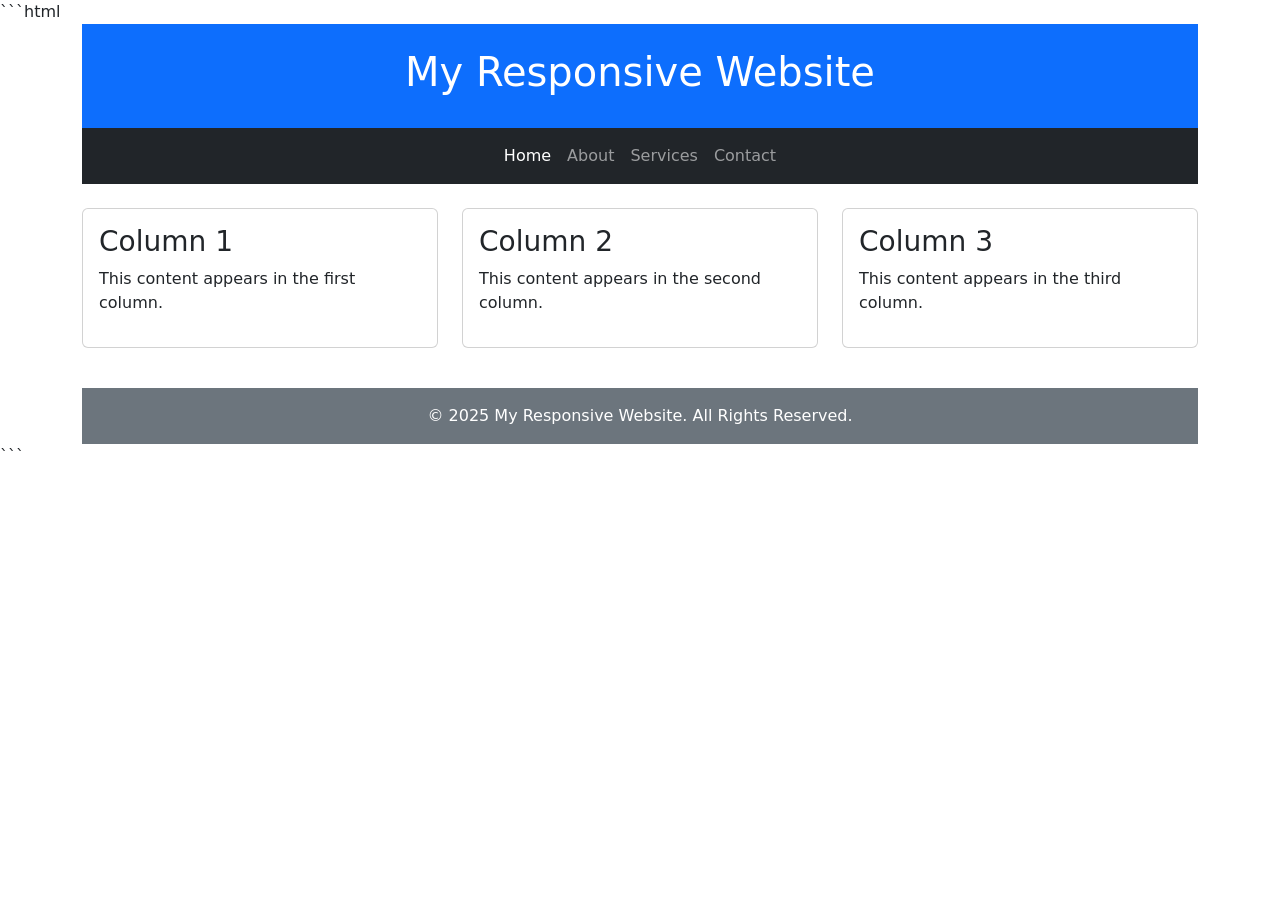
<file: Experiment1/index.html>
```html
<!DOCTYPE html>
<html lang="en">
<head>
    <meta charset="UTF-8">
    <meta name="viewport" content="width=device-width, initial-scale=1.0">
    <title>Responsive Web Page using Bootstrap Grid System</title>

    <!-- Bootstrap CSS CDN -->
    <link href="https://cdn.jsdelivr.net/npm/bootstrap@5.3.3/dist/css/bootstrap.min.css" rel="stylesheet">
</head>
<body>

    <div class="container">

        <!-- Header -->
        <header class="bg-primary text-white text-center p-4">
            <h1>My Responsive Website</h1>
        </header>

        <!-- Navigation Bar -->
        <nav class="navbar navbar-expand-lg navbar-dark bg-dark">
            <div class="container-fluid">
                <ul class="navbar-nav mx-auto">
                    <li class="nav-item">
                        <a class="nav-link active" href="#">Home</a>
                    </li>

                    <li class="nav-item">
                        <a class="nav-link" href="#">About</a>
                    </li>

                    <li class="nav-item">
                        <a class="nav-link" href="#">Services</a>
                    </li>

                    <li class="nav-item">
                        <a class="nav-link" href="#">Contact</a>
                    </li>
                </ul>
            </div>
        </nav>

        <!-- Content Section -->
        <div class="row mt-4">

            <div class="col-sm-12 col-md-6 col-lg-4 mb-3">
                <div class="card">
                    <div class="card-body">
                        <h3>Column 1</h3>
                        <p>This content appears in the first column.</p>
                    </div>
                </div>
            </div>

            <div class="col-sm-12 col-md-6 col-lg-4 mb-3">
                <div class="card">
                    <div class="card-body">
                        <h3>Column 2</h3>
                        <p>This content appears in the second column.</p>
                    </div>
                </div>
            </div>

            <div class="col-sm-12 col-md-12 col-lg-4 mb-3">
                <div class="card">
                    <div class="card-body">
                        <h3>Column 3</h3>
                        <p>This content appears in the third column.</p>
                    </div>
                </div>
            </div>

        </div>

        <!-- Footer -->
        <footer class="bg-secondary text-white text-center p-3 mt-4">
            © 2025 My Responsive Website. All Rights Reserved.
        </footer>

    </div>

    <!-- Bootstrap JS Bundle -->
    <script src="https://cdn.jsdelivr.net/npm/bootstrap@5.3.3/dist/js/bootstrap.bundle.min.js"></script>

</body>
</html>
```
</file>
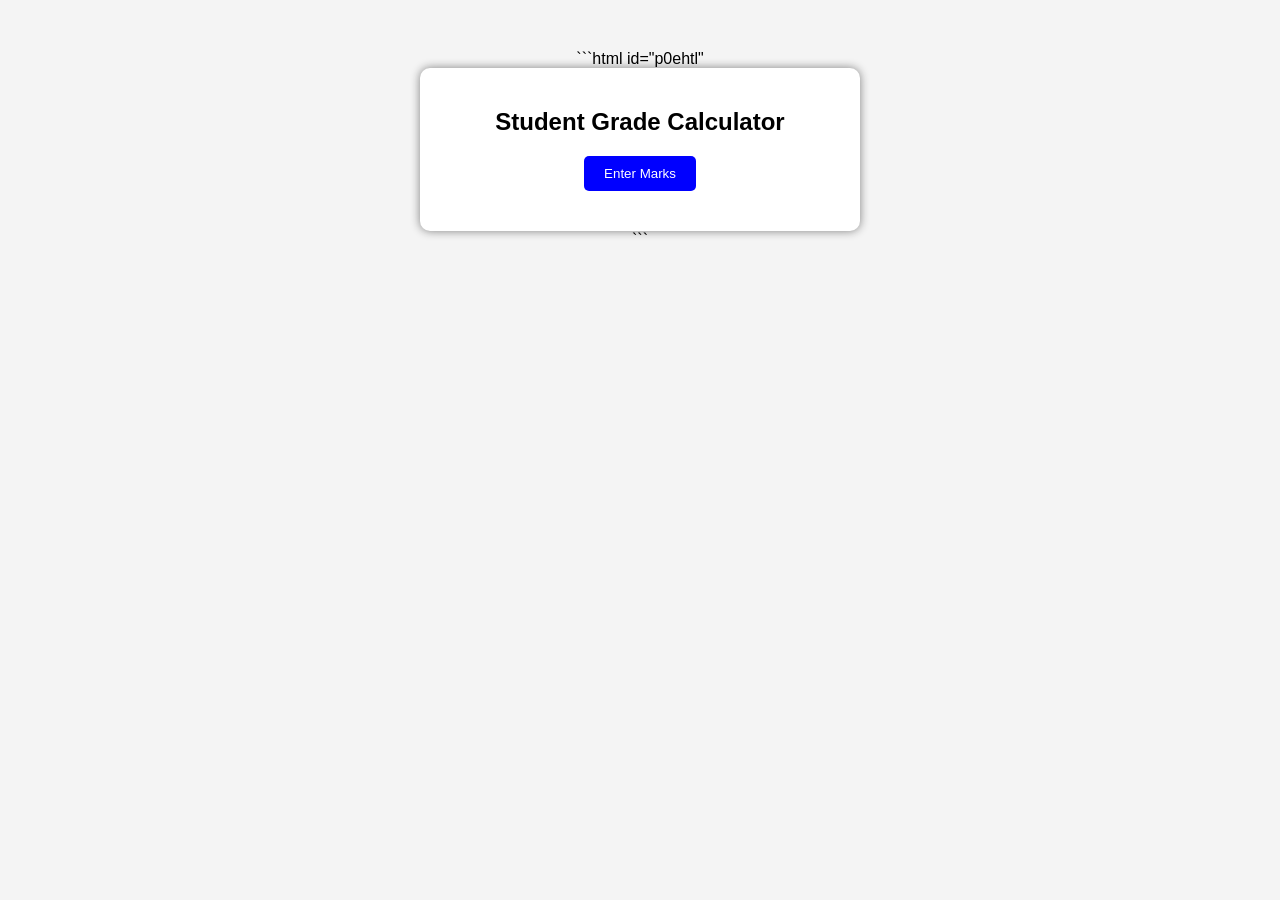
<file: Experiment4/index.html>
```html id="p0ehtl"
<!DOCTYPE html>
<html lang="en">
<head>
    <meta charset="UTF-8">
    <meta name="viewport" content="width=device-width, initial-scale=1.0">
    <title>Student Grade Calculator</title>

    <style>
        body {
            font-family: Arial, sans-serif;
            background-color: #f4f4f4;
            text-align: center;
            margin-top: 50px;
        }

        .container {
            width: 400px;
            margin: auto;
            background: white;
            padding: 20px;
            border-radius: 10px;
            box-shadow: 0px 0px 10px gray;
        }

        button {
            padding: 10px 20px;
            background-color: blue;
            color: white;
            border: none;
            cursor: pointer;
            border-radius: 5px;
        }

        #result {
            margin-top: 20px;
            font-weight: bold;
        }
    </style>
</head>
<body>

    <div class="container">
        <h2>Student Grade Calculator</h2>

        <button onclick="calculateResult()">
            Enter Marks
        </button>

        <div id="result"></div>
    </div>

    <script>

        function calculateResult() {

            let subjects = parseInt(prompt("Enter number of subjects:"));

            let total = 0;

            // Loop to enter marks
            for (let i = 1; i <= subjects; i++) {

                let marks = parseFloat(
                    prompt("Enter marks for Subject " + i + ":")
                );

                total += marks;
            }

            let average = total / subjects;

            let grade;
            let result;

            // Conditional Statements
            if (average >= 90) {
                grade = "A+";
            }
            else if (average >= 80) {
                grade = "A";
            }
            else if (average >= 70) {
                grade = "B";
            }
            else if (average >= 60) {
                grade = "C";
            }
            else if (average >= 50) {
                grade = "D";
            }
            else {
                grade = "F";
            }

            if (average >= 40) {
                result = "Pass";
            } else {
                result = "Fail";
            }

            document.getElementById("result").innerHTML =
                "<p>Total Marks: " + total + "</p>" +
                "<p>Average Marks: " + average.toFixed(2) + "</p>" +
                "<p>Grade: " + grade + "</p>" +
                "<p>Result: " + result + "</p>";
        }

    </script>

</body>
</html>
```
</file>
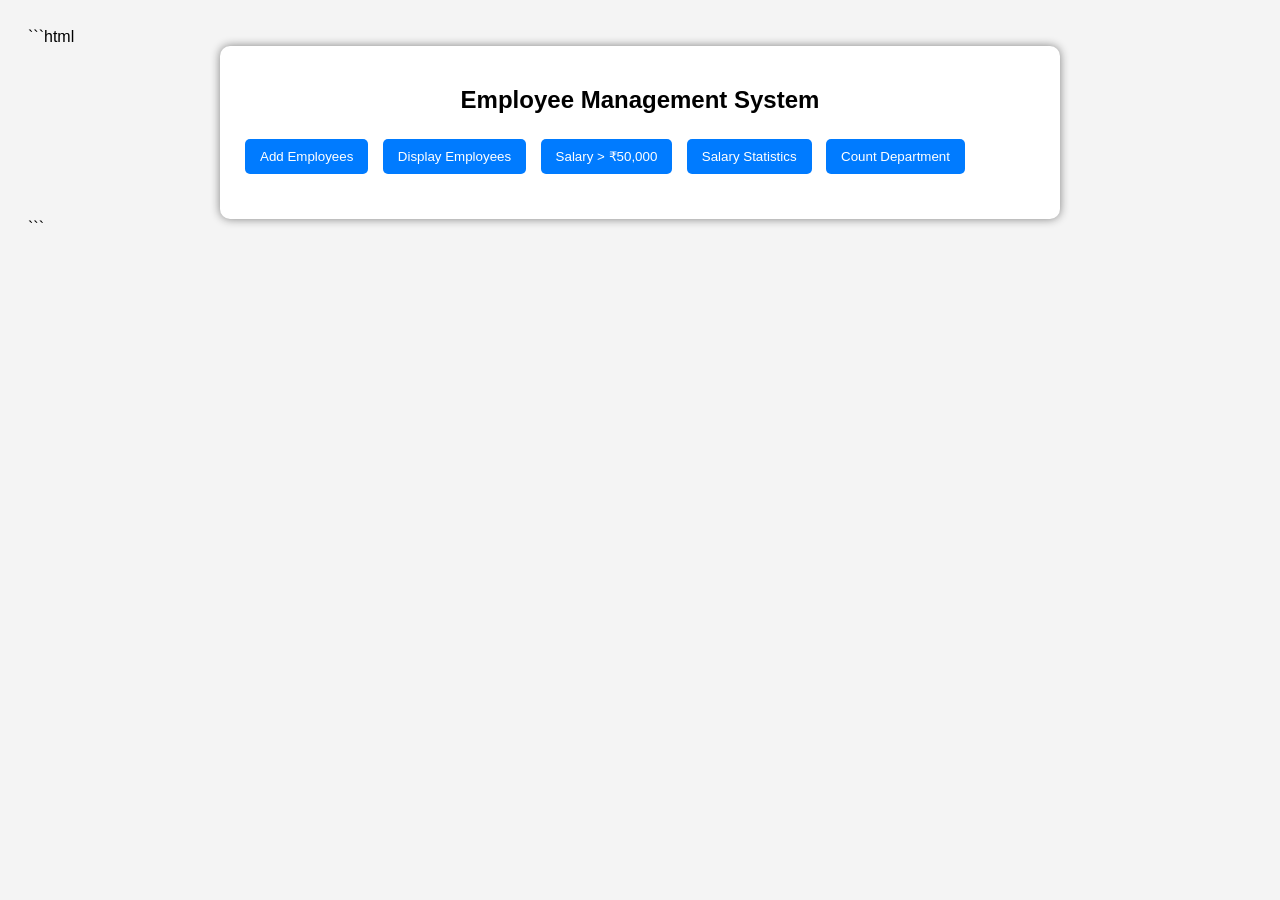
<file: Experiment5/index.html>
```html
<!DOCTYPE html>
<html lang="en">
<head>
    <meta charset="UTF-8">
    <meta name="viewport" content="width=device-width, initial-scale=1.0">
    <title>Employee Management System</title>

    <style>
        body{
            font-family: Arial, sans-serif;
            background-color: #f4f4f4;
            padding: 20px;
        }

        .container{
            max-width: 800px;
            margin: auto;
            background: white;
            padding: 20px;
            border-radius: 10px;
            box-shadow: 0 0 10px gray;
        }

        h2{
            text-align: center;
        }

        button{
            padding: 10px 15px;
            margin: 5px;
            cursor: pointer;
            background-color: #007bff;
            color: white;
            border: none;
            border-radius: 5px;
        }

        button:hover{
            background-color: #0056b3;
        }

        #output{
            margin-top: 20px;
        }

        table{
            width: 100%;
            border-collapse: collapse;
            margin-top: 10px;
        }

        table, th, td{
            border: 1px solid black;
        }

        th, td{
            padding: 8px;
            text-align: center;
        }

        th{
            background-color: #007bff;
            color: white;
        }
    </style>
</head>
<body>

<div class="container">

    <h2>Employee Management System</h2>

    <button onclick="addEmployees()">Add Employees</button>
    <button onclick="displayEmployees()">Display Employees</button>
    <button onclick="filterEmployees()">Salary > ₹50,000</button>
    <button onclick="salaryStatistics()">Salary Statistics</button>
    <button onclick="countDepartment()">Count Department</button>

    <div id="output"></div>

</div>

<script>

let employees = [];

// Add Employee Details
function addEmployees(){

    let n = parseInt(prompt("Enter Number of Employees:"));

    employees = [];

    for(let i=0; i<n; i++){

        let name = prompt("Enter Employee Name:");

        let salary = parseFloat(
            prompt("Enter Salary:")
        );

        let department = prompt(
            "Enter Department:"
        );

        let employee = {
            name: name,
            salary: salary,
            department: department
        };

        employees.push(employee);
    }

    alert("Employee Records Added Successfully!");
}

// Display Employees
function displayEmployees(){

    let html = `
    <h3>Employee Records</h3>
    <table>
    <tr>
        <th>Name</th>
        <th>Salary</th>
        <th>Department</th>
    </tr>`;

    employees.forEach(emp => {
        html += `
        <tr>
            <td>${emp.name}</td>
            <td>₹${emp.salary}</td>
            <td>${emp.department}</td>
        </tr>`;
    });

    html += "</table>";

    document.getElementById("output").innerHTML = html;
}

// Filter Salary > 50000
function filterEmployees(){

    let filtered = employees.filter(
        emp => emp.salary > 50000
    );

    let html = `
    <h3>Employees with Salary > ₹50,000</h3>
    <table>
    <tr>
        <th>Name</th>
        <th>Salary</th>
        <th>Department</th>
    </tr>`;

    filtered.forEach(emp => {
        html += `
        <tr>
            <td>${emp.name}</td>
            <td>₹${emp.salary}</td>
            <td>${emp.department}</td>
        </tr>`;
    });

    html += "</table>";

    document.getElementById("output").innerHTML = html;
}

// Total and Average Salary
function salaryStatistics(){

    let totalSalary = employees.reduce(
        (sum, emp) => sum + emp.salary, 0
    );

    let averageSalary =
        totalSalary / employees.length;

    document.getElementById("output").innerHTML =
    `
    <h3>Salary Statistics</h3>
    <p><strong>Total Salary:</strong> ₹${totalSalary}</p>
    <p><strong>Average Salary:</strong> ₹${averageSalary.toFixed(2)}</p>
    `;
}

// Count Employees in Department
function countDepartment(){

    let dept = prompt(
        "Enter Department Name:"
    );

    let count = employees.filter(
        emp => emp.department.toLowerCase() === dept.toLowerCase()
    ).length;

    document.getElementById("output").innerHTML =
    `
    <h3>Department Count</h3>
    <p>Employees in ${dept}: <strong>${count}</strong></p>
    `;
}

</script>

</body>
</html>
```
</file>
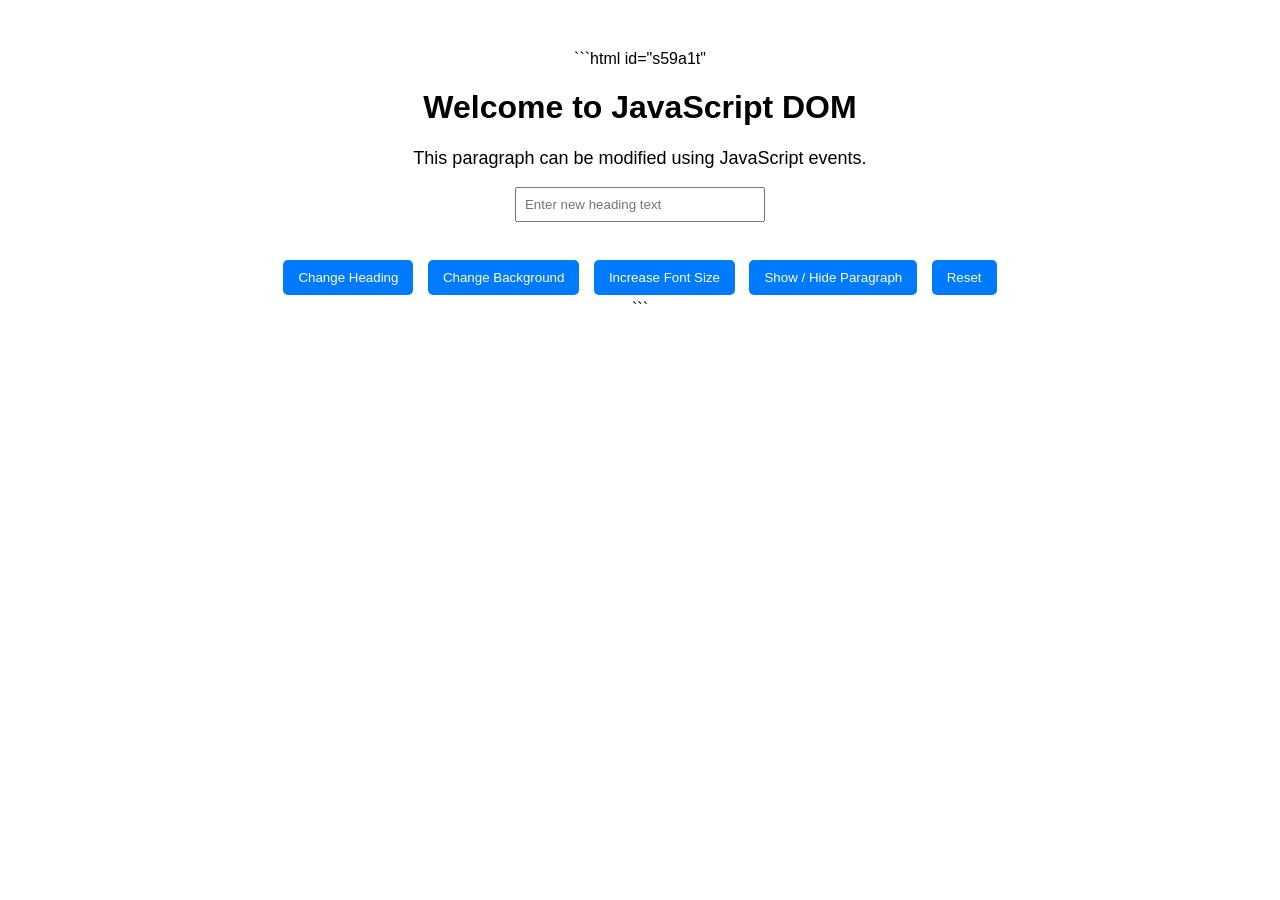
<file: Experiment6/index.html>
```html id="s59a1t"
<!DOCTYPE html>
<html lang="en">
<head>
    <meta charset="UTF-8">
    <meta name="viewport" content="width=device-width, initial-scale=1.0">
    <title>DOM Manipulation and Event Handling</title>

    <style>
        body {
            font-family: Arial, sans-serif;
            text-align: center;
            margin-top: 50px;
            background-color: white;
        }

        .container {
            width: 60%;
            margin: auto;
        }

        button {
            padding: 10px 15px;
            margin: 5px;
            cursor: pointer;
            border: none;
            background-color: #007bff;
            color: white;
            border-radius: 5px;
        }

        button:hover {
            background-color: #0056b3;
        }

        input {
            padding: 8px;
            width: 250px;
            margin-bottom: 15px;
        }

        #para {
            margin-top: 20px;
            font-size: 18px;
        }
    </style>
</head>
<body>

<div class="container">

    <h1 id="heading">Welcome to JavaScript DOM</h1>

    <p id="para">
        This paragraph can be modified using JavaScript events.
    </p>

    <input type="text" id="userInput" placeholder="Enter new heading text">

    <br><br>

    <button id="changeTextBtn">Change Heading</button>
    <button id="changeColorBtn">Change Background</button>
    <button id="fontSizeBtn">Increase Font Size</button>
    <button id="toggleBtn">Show / Hide Paragraph</button>
    <button id="resetBtn">Reset</button>

</div>

<script>

    const heading = document.getElementById("heading");
    const paragraph = document.getElementById("para");
    const input = document.getElementById("userInput");

    // Change Heading Text
    document.getElementById("changeTextBtn")
    .addEventListener("click", function() {

        if(input.value !== "") {
            heading.textContent = input.value;
        } else {
            alert("Please enter text!");
        }

    });

    // Change Background Color
    document.getElementById("changeColorBtn")
    .addEventListener("click", function() {

        document.body.style.backgroundColor = "lightblue";

    });

    // Increase Font Size
    document.getElementById("fontSizeBtn")
    .addEventListener("click", function() {

        paragraph.style.fontSize = "28px";

    });

    // Show / Hide Paragraph
    document.getElementById("toggleBtn")
    .addEventListener("click", function() {

        if(paragraph.style.display === "none") {
            paragraph.style.display = "block";
        } else {
            paragraph.style.display = "none";
        }

    });

    // Reset Page
    document.getElementById("resetBtn")
    .addEventListener("click", function() {

        heading.textContent = "Welcome to JavaScript DOM";

        paragraph.style.display = "block";
        paragraph.style.fontSize = "18px";

        document.body.style.backgroundColor = "white";

        input.value = "";

    });

</script>

</body>
</html>
```
</file>
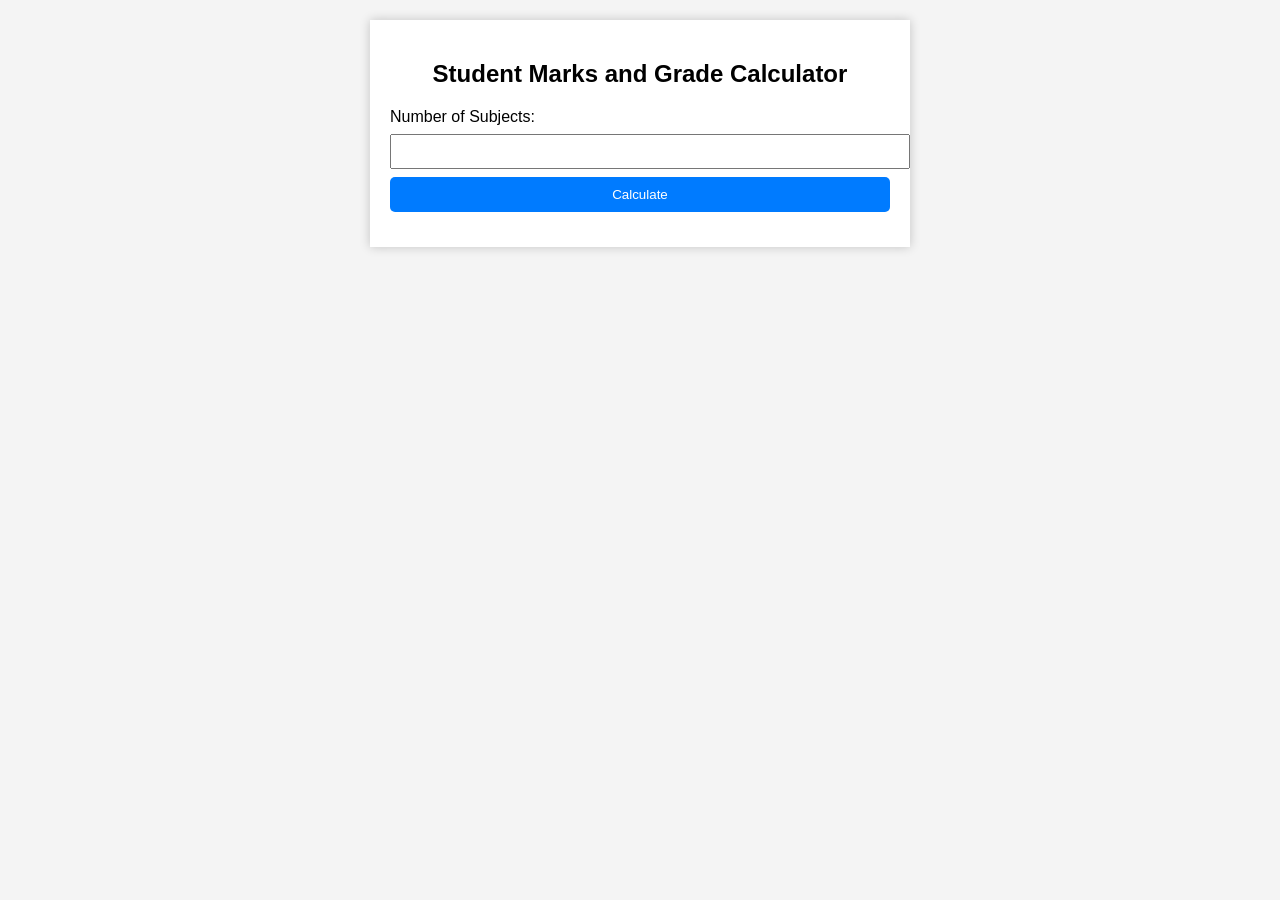
<file: End Term Practical sem 2/subject grade calculator.html>
<!DOCTYPE html>
<html>
<head>
 <title>Student Marks and Grade Calculator</title>
</head>
<body style="font-family: Arial, sans-serif; background:#f4f4f4; margin:0; 
padding:20px;">
 <div style="max-width:500px; margin:auto; background:white; padding:20px; borderradius:10px; box-shadow:0 0 10px rgba(0,0,0,0.2);">
 <h2 style="text-align:center;">Student Marks and Grade Calculator</h2>
 <label>Number of Subjects:</label>
 <input type="number" id="subjects" style="width:100%; padding:8px; margin:8px 0;">
 <button onclick="getMarks()" style="width:100%; padding:10px; background:#007bff; 
color:white; border:none; border-radius:5px;">Calculate</button>
 <div id="output" style="margin-top:15px; font-weight:bold;"></div>
 </div>
 <script>
 function getMarks() {
 let n = parseInt(document.getElementById("subjects").value);
 let total = 0;
 for (let i = 1; i <= n; i++) {
 let mark = parseFloat(prompt("Enter marks for subject " + i));
 total += mark;
 }
 let avg = total / n;
  50 ? "D" : "Fail";
 document.getElementById("output").innerHTML = "Total: " + total + "<br>Average: " 
+ avg.toFixed(2) + "<br>Grade: " + grade;
 }
 </script>
</body>
</html>
</file>
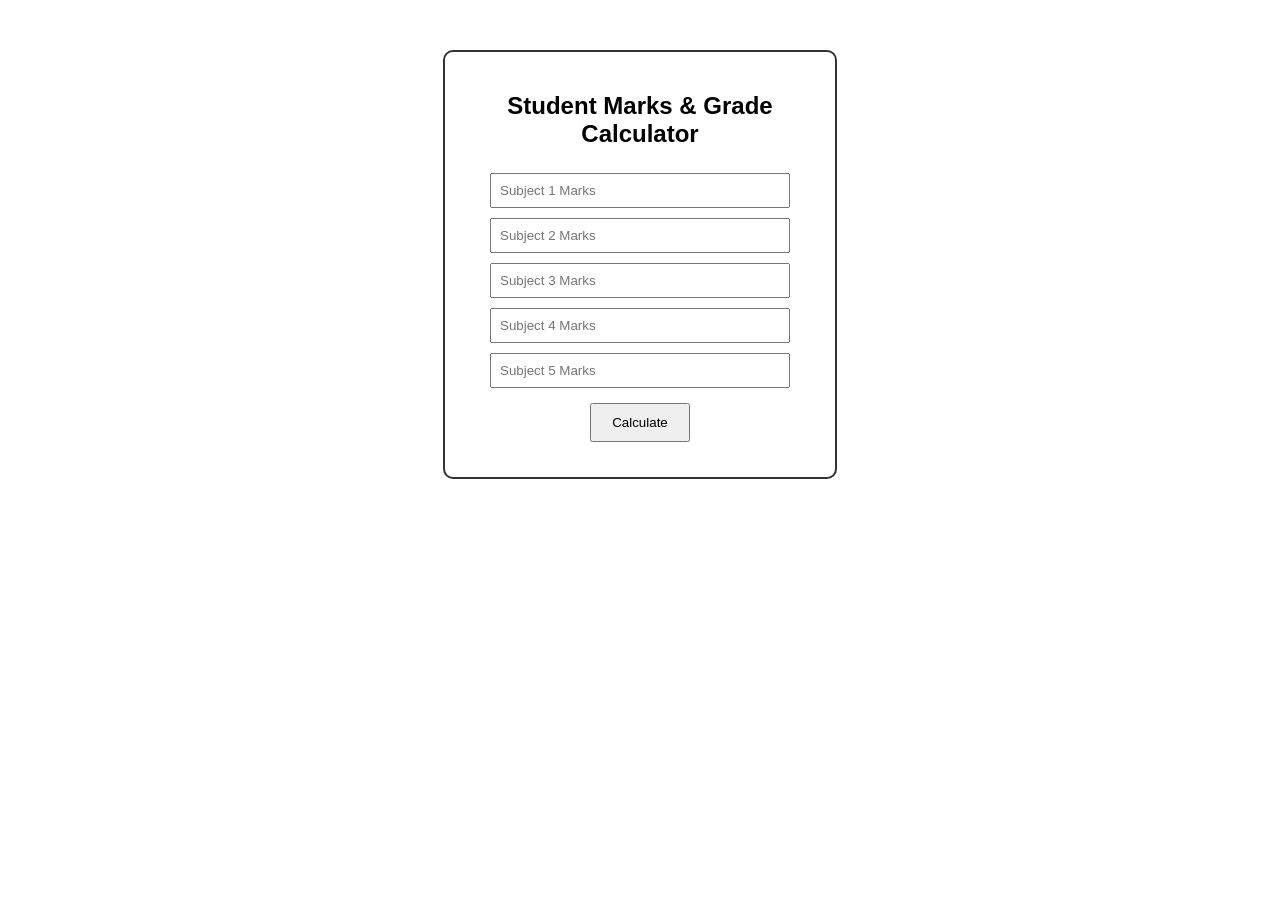
<file: End Term Practical sem 2/Subject Grade Calculator02.html>
<!DOCTYPE html>
<html>
<head>
    <title>Student Marks and Grade Calculator</title>
    <style>
        body {
            font-family: Arial, sans-serif;
            text-align: center;
            margin-top: 50px;
        }

        .container {
            width: 350px;
            margin: auto;
            padding: 20px;
            border: 2px solid #333;
            border-radius: 10px;
        }

        input {
            width: 80%;
            padding: 8px;
            margin: 5px;
        }

        button {
            padding: 10px 20px;
            margin-top: 10px;
            cursor: pointer;
        }

        #result {
            margin-top: 15px;
            font-weight: bold;
        }
    </style>
</head>
<body>

<div class="container">
    <h2>Student Marks & Grade Calculator</h2>

    <input type="number" id="sub1" placeholder="Subject 1 Marks"><br>
    <input type="number" id="sub2" placeholder="Subject 2 Marks"><br>
    <input type="number" id="sub3" placeholder="Subject 3 Marks"><br>
    <input type="number" id="sub4" placeholder="Subject 4 Marks"><br>
    <input type="number" id="sub5" placeholder="Subject 5 Marks"><br>

    <button onclick="calculateGrade()">Calculate</button>

    <div id="result"></div>
</div>

<script>
function calculateGrade() {
    let s1 = Number(document.getElementById("sub1").value);
    let s2 = Number(document.getElementById("sub2").value);
    let s3 = Number(document.getElementById("sub3").value);
    let s4 = Number(document.getElementById("sub4").value);
    let s5 = Number(document.getElementById("sub5").value);

    let total = s1 + s2 + s3 + s4 + s5;
    let percentage = total / 5;
    let grade;

    if (percentage >= 90) {
        grade = "A+";
    } else if (percentage >= 80) {
        grade = "A";
    } else if (percentage >= 70) {
        grade = "B";
    } else if (percentage >= 60) {
        grade = "C";
    } else if (percentage >= 50) {
        grade = "D";
    } else {
        grade = "F";
    }

    document.getElementById("result").innerHTML =
        "Total Marks: " + total + "/500<br>" +
        "Percentage: " + percentage.toFixed(2) + "%<br>" +
        "Grade: " + grade;
}
</script>

</body>
</html>
</file>
